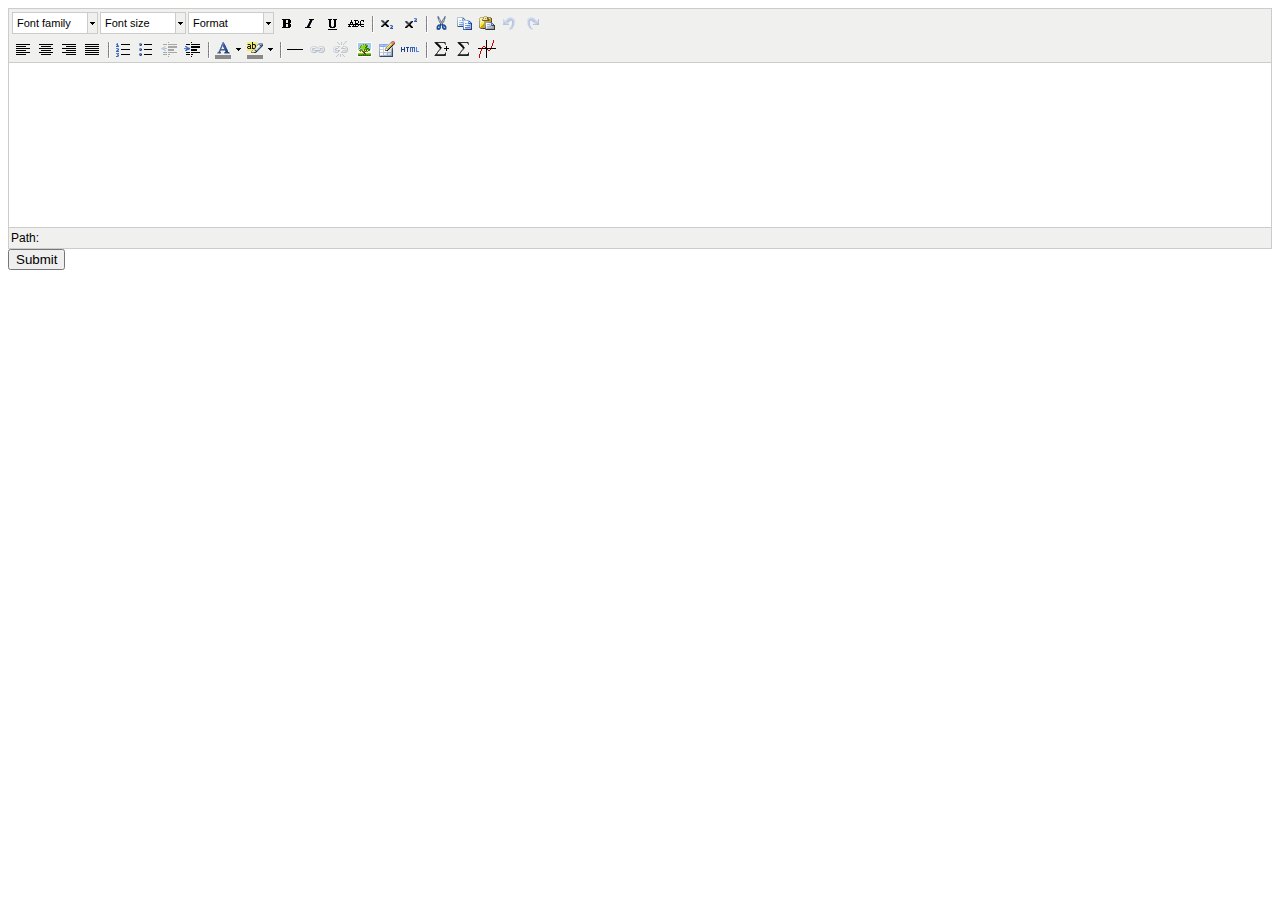
<file: index.html>
<!DOCTYPE html>
<html lang="en">
<head>
    <meta charset="UTF-8">
    <meta name="viewport" content="width=device-width, initial-scale=1.0">
    <title>CMS</title>
    <link rel="stylesheet" href="./css/style.css">
    <script type="text/javascript" src="jscripts/tiny_mce/tiny_mce.js"></script>
    
    <script type="text/javascript">
    tinyMCE.init({
        mode : "textareas",
        theme : "advanced",
        theme_advanced_buttons1 : "fontselect,fontsizeselect,formatselect,bold,italic,underline,strikethrough,separator,sub,sup,separator,cut,copy,paste,undo,redo",
        theme_advanced_buttons2 : "justifyleft,justifycenter,justifyright,justifyfull,separator,numlist,bullist,outdent,indent,separator,forecolor,backcolor,separator,hr,link,unlink,image,table,code,separator,asciimath,asciimathcharmap,asciisvg",
        theme_advanced_buttons3 : "",
        theme_advanced_fonts : "Arial=arial,helvetica,sans-serif,Courier New=courier new,courier,monospace,Georgia=georgia,times new roman,times,serif,Tahoma=tahoma,arial,helvetica,sans-serif,Times=times new roman,times,serif,Verdana=verdana,arial,helvetica,sans-serif",
        theme_advanced_toolbar_location : "top",
        theme_advanced_toolbar_align : "left",
        theme_advanced_statusbar_location : "bottom",
        plugins : 'safari,asciimath,asciisvg,table,inlinepopups',  	
            
        content_css : "css/content.css"
    });
    </script>

    <!-- <script src="https://cdn.tiny.cloud/1/j62paccar8zdrumbt2afcx41qykjie5lortvli0ij73tm8cr/tinymce/7/tinymce.min.js" referrerpolicy="origin"></script>
    <script>
      tinymce.init({
        selector: 'textarea',
        plugins: 'anchor autolink charmap codesample emoticons image link lists media searchreplace table visualblocks wordcount checklist mediaembed casechange export formatpainter pageembed linkchecker a11ychecker tinymcespellchecker permanentpen powerpaste advtable advcode editimage advtemplate ai mentions tinycomments tableofcontents footnotes mergetags autocorrect typography inlinecss markdown',
        toolbar: 'undo redo | blocks fontfamily fontsize | bold italic underline strikethrough | link image media table mergetags | addcomment showcomments | spellcheckdialog a11ycheck typography | align lineheight | checklist numlist bullist indent outdent | emoticons charmap | removeformat',
        tinycomments_mode: 'embedded',
        tinycomments_author: 'Author name',
        mergetags_list: [
          { value: 'First.Name', title: 'First Name' },
          { value: 'Email', title: 'Email' },
        ],
        ai_request: (request, respondWith) => respondWith.string(() => Promise.reject("See docs to implement AI Assistant")),
      });
    </script> -->
    <script type="text/javascript" src="js/script.js"></script>
</head>
<body>
    <form action="">
        <textarea id="elm1" name="elm1" rows="15" cols="80" style="width: 100%"></textarea>
        <button type="button" onclick="handleSubmit()">
            Submit
        </button>
    </form>

    <div class="contents"></div>
</body>
</html>
</file>
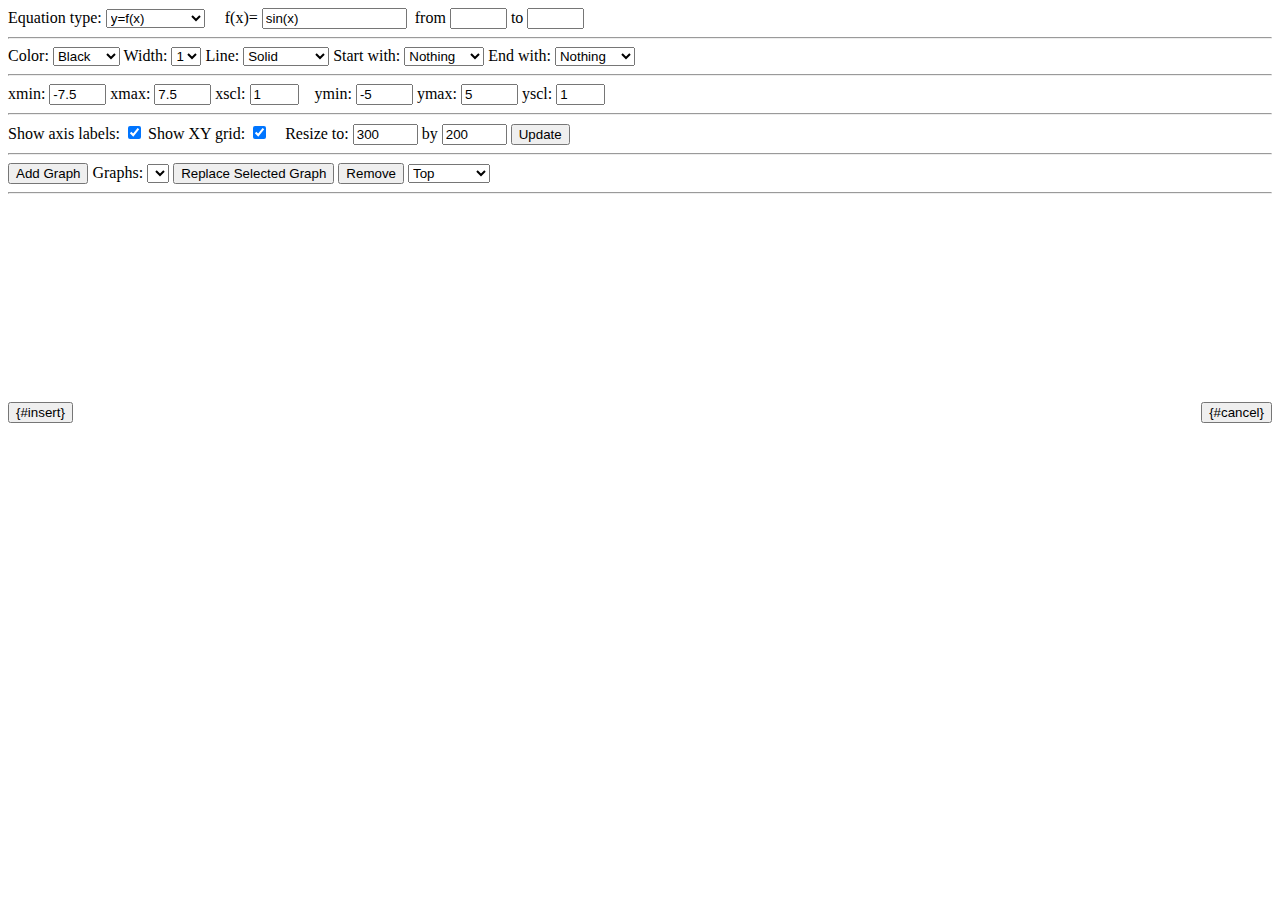
<file: jscripts/tiny_mce/plugins/asciisvg/asciisvgdlg.htm>
<!DOCTYPE html PUBLIC "-//W3C//DTD XHTML 1.0 Strict//EN" "http://www.w3.org/TR/xhtml1/DTD/xhtml1-strict.dtd">
<html xmlns="http://www.w3.org/1999/xhtml">
<head>
	<meta http-equiv="X-UA-Compatible" content="IE=7" />
	<title>Graph Editor</title>
	<script type="text/javascript" src="../../tiny_mce_popup.js"></script>
	<script type="text/javascript" src="js/ASCIIsvgPI.js"></script>
	<script type="text/javascript" src="js/asciisvgdlg.js"></script>
	</head>
<body>

<form onsubmit="AsciisvgDialog.insert();return false;" action="#">
	<div id="options">Equation type: <select id="eqntype" onchange="AsciisvgDialog.changetype()">
<option value="func">y=f(x)</option>
<option value="polar">r=f(t)</option>
<option value="param">x=f(t),y=g(t)</option>
<option value="slope">dy/dx = f(x,y)</option>
</select>
&nbsp;&nbsp;&nbsp;
<span id="eq1lbl">f(x)=</span> <input type="text" id="equation" size="15" value="sin(x)"/> <span id="eq2lbl"><i></i></span><span id="eq2"><i></i></span>
&nbsp;from <input type="text" id="xstart" size="4" value=""/> to <input type="text" id="xend" size="4" value=""/>
<HR>

Color: <Select id="gcolor">
	<option value="black">Black</option>
	<option value="red">Red</option>
	<option value="orange">Orange</option>
	<option value="yellow">Yellow</option>
	<option value="green">Green</option>
	<option value="blue">Blue</option>
	<option value="purple">Purple</option>
</select> 
Width: <Select id="strokewidth">
	<option value="1">1</option>
	<option value="2">2</option>
	<option value="3">3</option>
	<option value="4">4</option>
</select> 
Line: <Select id="strokedash">
	<option value="none">Solid</option>
	<option value="2">Dotted</option>
	<option value="5">Dashed</option>
	<option value="5 2">Tight Dash</option>
	<option value="7 3 2 3">Dash-Dot</option>
</select> 

Start with: <Select id="gstart">
	<option value="none">Nothing</option>
	<option value="arrow">Arrow</option>
	<option value="opendot">Open Dot</option>
	<option value="dot">Dot</option>
</select>
End with: <Select id="gend">
	<option value="none">Nothing</option>
	<option value="arrow">Arrow</option>
	<option value="opendot">Open Dot</option>
	<option value="dot">Dot</option>
</select> 
</div>
<HR>

xmin: <input type="text" id="xmin" size="4" value="-7.5" onChange='AsciisvgDialog.graphit()'/>
xmax: <input type="text" id="xmax" size="4" value="7.5" onChange='AsciisvgDialog.graphit()'/>
xscl: <input type="text" id="xscl" size="3" value="1" onChange='AsciisvgDialog.graphit()'/>
&nbsp;&nbsp;
ymin: <input type="text" id="ymin" size="4" value="-5" onChange='AsciisvgDialog.graphit()'/>
ymax: <input type="text" id="ymax" size="4" value="5" onChange='AsciisvgDialog.graphit()'/>
yscl: <input type="text" id="yscl" size="3" value="1" onChange='AsciisvgDialog.graphit()'/>
<HR>

Show axis labels: <input type="checkbox" id="labels" value="Show Labels" onClick='AsciisvgDialog.graphit()' CHECKED/>
Show XY grid: <input type="checkbox" id="grid" value="Show Grid" onClick='AsciisvgDialog.graphit()' CHECKED/>
&nbsp;&nbsp;
Resize to: <input type="text" id="gwidth" size="5" value="300"/> by <input type="text" id="gheight" size="5" value="200"/>
<input type="button" value="Update" onclick="AsciisvgDialog.graphit()"/>
<HR>

<input type="button" value="Add Graph" onclick="AsciisvgDialog.addgraph()"/>
Graphs: <select id="graphs" onchange="AsciisvgDialog.loadeqn()"></select>
<input type="button" value="Replace Selected Graph" onclick="AsciisvgDialog.replacegraph()"/>
<input type="button" value="Remove" onclick="AsciisvgDialog.removegraph()"/>
<select id="alignment" onchange="AsciisvgDialog.graphit()">
<option value="text-top">Top</option>
<option value="middle">Middle</option>
<option value="text-bottom">Bottom</option>
<option value="left">Float left</option>
<option value="right">Float right</option>
</select>

<hr/>
<div id="preview"><embed id="previewsvg" type="image/svg+xml" src="js/d.svg" style="width: 300px; height: 200px; vertical-align: middle; float: none;" sscr="-7.5,7.5,-5,5,1,1,1,1,1,300,200" /></div>

	
	<div class="mceActionPanel">
		<div style="float: left">
			<input type="button" id="insert" name="insert" value="{#insert}" onclick="AsciisvgDialog.insert();" />
		</div>

		<div style="float: right">
			<input type="button" id="cancel" name="cancel" value="{#cancel}" onclick="tinyMCEPopup.close();" />
		</div>
	</div>
</form>

</body>
</html>
</file>
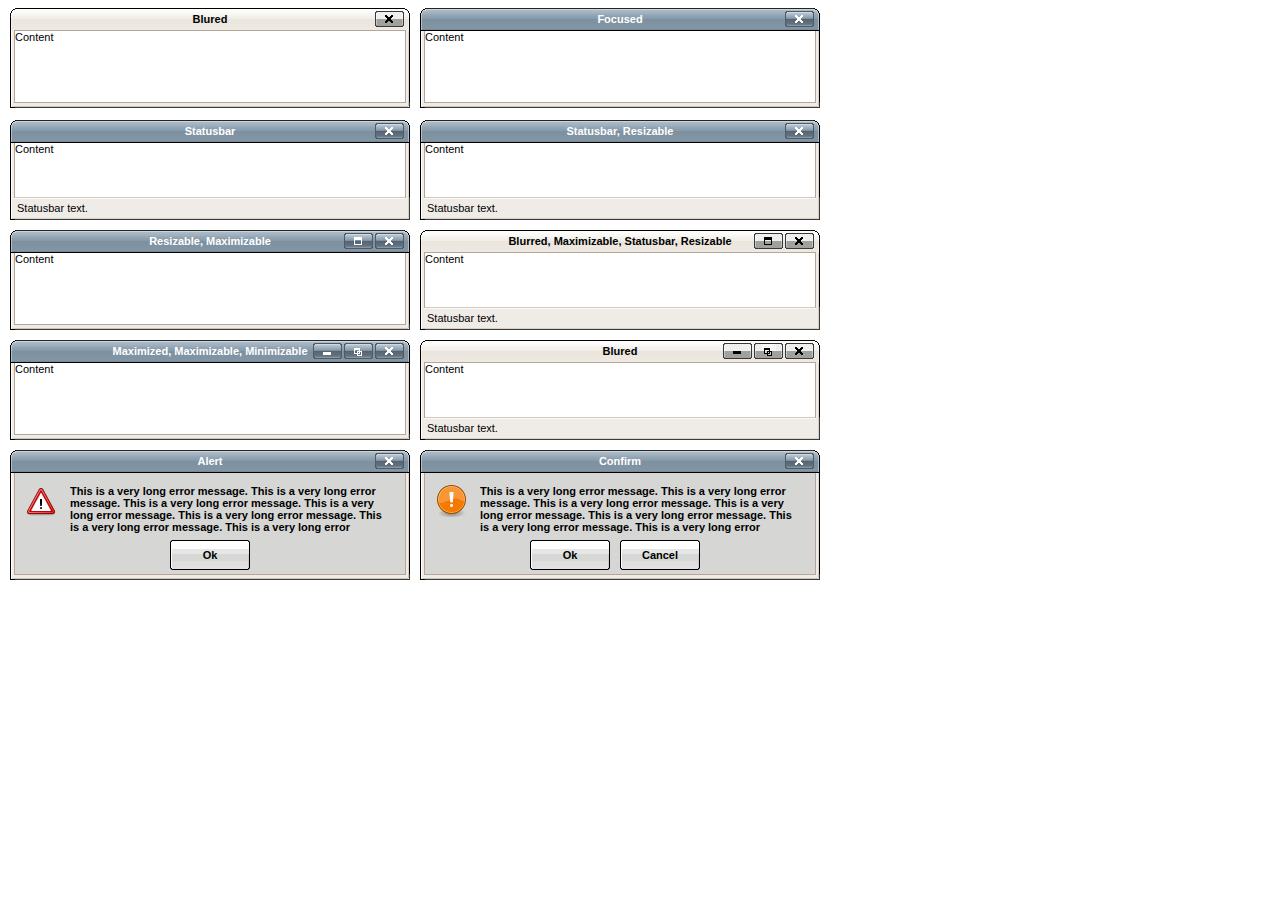
<file: jscripts/tiny_mce/plugins/inlinepopups/template.htm>
<!-- <!DOCTYPE html PUBLIC "-//W3C//DTD XHTML 1.0 Strict//EN" "http://www.w3.org/TR/xhtml1/DTD/xhtml1-strict.dtd"> -->
<html xmlns="http://www.w3.org/1999/xhtml">
<head>
<title>Template for dialogs</title>
<link rel="stylesheet" type="text/css" href="skins/clearlooks2/window.css" />
</head>
<body>

<div class="mceEditor">
	<div class="clearlooks2" style="width:400px; height:100px; left:10px;">
		<div class="mceWrapper">
			<div class="mceTop">
				<div class="mceLeft"></div>
				<div class="mceCenter"></div>
				<div class="mceRight"></div>
				<span>Blured</span>
			</div>

			<div class="mceMiddle">
				<div class="mceLeft"></div>
				<span>Content</span>
				<div class="mceRight"></div>
			</div>

			<div class="mceBottom">
				<div class="mceLeft"></div>
				<div class="mceCenter"></div>
				<div class="mceRight"></div>
				<span>Statusbar text.</span>
			</div>

			<a class="mceMove" href="#"></a>
			<a class="mceMin" href="#"></a>
			<a class="mceMax" href="#"></a>
			<a class="mceMed" href="#"></a>
			<a class="mceClose" href="#"></a>
			<a class="mceResize mceResizeN" href="#"></a>
			<a class="mceResize mceResizeS" href="#"></a>
			<a class="mceResize mceResizeW" href="#"></a>
			<a class="mceResize mceResizeE" href="#"></a>
			<a class="mceResize mceResizeNW" href="#"></a>
			<a class="mceResize mceResizeNE" href="#"></a>
			<a class="mceResize mceResizeSW" href="#"></a>
			<a class="mceResize mceResizeSE" href="#"></a>
		</div>
	</div>

	<div class="clearlooks2" style="width:400px; height:100px; left:420px;">
		<div class="mceWrapper mceMovable mceFocus">
			<div class="mceTop">
				<div class="mceLeft"></div>
				<div class="mceCenter"></div>
				<div class="mceRight"></div>
				<span>Focused</span>
			</div>

			<div class="mceMiddle">
				<div class="mceLeft"></div>
				<span>Content</span>
				<div class="mceRight"></div>
			</div>

			<div class="mceBottom">
				<div class="mceLeft"></div>
				<div class="mceCenter"></div>
				<div class="mceRight"></div>
				<span>Statusbar text.</span>
			</div>

			<a class="mceMove" href="#"></a>
			<a class="mceMin" href="#"></a>
			<a class="mceMax" href="#"></a>
			<a class="mceMed" href="#"></a>
			<a class="mceClose" href="#"></a>
			<a class="mceResize mceResizeN" href="#"></a>
			<a class="mceResize mceResizeS" href="#"></a>
			<a class="mceResize mceResizeW" href="#"></a>
			<a class="mceResize mceResizeE" href="#"></a>
			<a class="mceResize mceResizeNW" href="#"></a>
			<a class="mceResize mceResizeNE" href="#"></a>
			<a class="mceResize mceResizeSW" href="#"></a>
			<a class="mceResize mceResizeSE" href="#"></a>
		</div>
	</div>

	<div class="clearlooks2" style="width:400px; height:100px; left:10px; top:120px;">
		<div class="mceWrapper mceMovable mceFocus mceStatusbar">
			<div class="mceTop">
				<div class="mceLeft"></div>
				<div class="mceCenter"></div>
				<div class="mceRight"></div>
				<span>Statusbar</span>
			</div>

			<div class="mceMiddle">
				<div class="mceLeft"></div>
				<span>Content</span>
				<div class="mceRight"></div>
			</div>

			<div class="mceBottom">
				<div class="mceLeft"></div>
				<div class="mceCenter"></div>
				<div class="mceRight"></div>
				<span>Statusbar text.</span>
			</div>

			<a class="mceMove" href="#"></a>
			<a class="mceMin" href="#"></a>
			<a class="mceMax" href="#"></a>
			<a class="mceMed" href="#"></a>
			<a class="mceClose" href="#"></a>
			<a class="mceResize mceResizeN" href="#"></a>
			<a class="mceResize mceResizeS" href="#"></a>
			<a class="mceResize mceResizeW" href="#"></a>
			<a class="mceResize mceResizeE" href="#"></a>
			<a class="mceResize mceResizeNW" href="#"></a>
			<a class="mceResize mceResizeNE" href="#"></a>
			<a class="mceResize mceResizeSW" href="#"></a>
			<a class="mceResize mceResizeSE" href="#"></a>
		</div>
	</div>

	<div class="clearlooks2" style="width:400px; height:100px; left:420px; top:120px;">
		<div class="mceWrapper mceMovable mceFocus mceStatusbar mceResizable">
			<div class="mceTop">
				<div class="mceLeft"></div>
				<div class="mceCenter"></div>
				<div class="mceRight"></div>
				<span>Statusbar, Resizable</span>
			</div>

			<div class="mceMiddle">
				<div class="mceLeft"></div>
				<span>Content</span>
				<div class="mceRight"></div>
			</div>

			<div class="mceBottom">
				<div class="mceLeft"></div>
				<div class="mceCenter"></div>
				<div class="mceRight"></div>
				<span>Statusbar text.</span>
			</div>

			<a class="mceMove" href="#"></a>
			<a class="mceMin" href="#"></a>
			<a class="mceMax" href="#"></a>
			<a class="mceMed" href="#"></a>
			<a class="mceClose" href="#"></a>
			<a class="mceResize mceResizeN" href="#"></a>
			<a class="mceResize mceResizeS" href="#"></a>
			<a class="mceResize mceResizeW" href="#"></a>
			<a class="mceResize mceResizeE" href="#"></a>
			<a class="mceResize mceResizeNW" href="#"></a>
			<a class="mceResize mceResizeNE" href="#"></a>
			<a class="mceResize mceResizeSW" href="#"></a>
			<a class="mceResize mceResizeSE" href="#"></a>
		</div>
	</div>

	<div class="clearlooks2" style="width:400px; height:100px; left:10px; top:230px;">
		<div class="mceWrapper mceMovable mceFocus mceResizable mceMaximizable">
			<div class="mceTop">
				<div class="mceLeft"></div>
				<div class="mceCenter"></div>
				<div class="mceRight"></div>
				<span>Resizable, Maximizable</span>
			</div>

			<div class="mceMiddle">
				<div class="mceLeft"></div>
				<span>Content</span>
				<div class="mceRight"></div>
			</div>

			<div class="mceBottom">
				<div class="mceLeft"></div>
				<div class="mceCenter"></div>
				<div class="mceRight"></div>
				<span>Statusbar text.</span>
			</div>

			<a class="mceMove" href="#"></a>
			<a class="mceMin" href="#"></a>
			<a class="mceMax" href="#"></a>
			<a class="mceMed" href="#"></a>
			<a class="mceClose" href="#"></a>
			<a class="mceResize mceResizeN" href="#"></a>
			<a class="mceResize mceResizeS" href="#"></a>
			<a class="mceResize mceResizeW" href="#"></a>
			<a class="mceResize mceResizeE" href="#"></a>
			<a class="mceResize mceResizeNW" href="#"></a>
			<a class="mceResize mceResizeNE" href="#"></a>
			<a class="mceResize mceResizeSW" href="#"></a>
			<a class="mceResize mceResizeSE" href="#"></a>
		</div>
	</div>

	<div class="clearlooks2" style="width:400px; height:100px; left:420px; top:230px;">
		<div class="mceWrapper mceMovable mceStatusbar mceResizable mceMaximizable">
			<div class="mceTop">
				<div class="mceLeft"></div>
				<div class="mceCenter"></div>
				<div class="mceRight"></div>
				<span>Blurred, Maximizable, Statusbar, Resizable</span>
			</div>

			<div class="mceMiddle">
				<div class="mceLeft"></div>
				<span>Content</span>
				<div class="mceRight"></div>
			</div>

			<div class="mceBottom">
				<div class="mceLeft"></div>
				<div class="mceCenter"></div>
				<div class="mceRight"></div>
				<span>Statusbar text.</span>
			</div>

			<a class="mceMove" href="#"></a>
			<a class="mceMin" href="#"></a>
			<a class="mceMax" href="#"></a>
			<a class="mceMed" href="#"></a>
			<a class="mceClose" href="#"></a>
			<a class="mceResize mceResizeN" href="#"></a>
			<a class="mceResize mceResizeS" href="#"></a>
			<a class="mceResize mceResizeW" href="#"></a>
			<a class="mceResize mceResizeE" href="#"></a>
			<a class="mceResize mceResizeNW" href="#"></a>
			<a class="mceResize mceResizeNE" href="#"></a>
			<a class="mceResize mceResizeSW" href="#"></a>
			<a class="mceResize mceResizeSE" href="#"></a>
		</div>
	</div>

	<div class="clearlooks2" style="width:400px; height:100px; left:10px; top:340px;">
		<div class="mceWrapper mceMovable mceFocus mceResizable mceMaximized mceMinimizable mceMaximizable">
			<div class="mceTop">
				<div class="mceLeft"></div>
				<div class="mceCenter"></div>
				<div class="mceRight"></div>
				<span>Maximized, Maximizable, Minimizable</span>
			</div>

			<div class="mceMiddle">
				<div class="mceLeft"></div>
				<span>Content</span>
				<div class="mceRight"></div>
			</div>

			<div class="mceBottom">
				<div class="mceLeft"></div>
				<div class="mceCenter"></div>
				<div class="mceRight"></div>
				<span>Statusbar text.</span>
			</div>

			<a class="mceMove" href="#"></a>
			<a class="mceMin" href="#"></a>
			<a class="mceMax" href="#"></a>
			<a class="mceMed" href="#"></a>
			<a class="mceClose" href="#"></a>
			<a class="mceResize mceResizeN" href="#"></a>
			<a class="mceResize mceResizeS" href="#"></a>
			<a class="mceResize mceResizeW" href="#"></a>
			<a class="mceResize mceResizeE" href="#"></a>
			<a class="mceResize mceResizeNW" href="#"></a>
			<a class="mceResize mceResizeNE" href="#"></a>
			<a class="mceResize mceResizeSW" href="#"></a>
			<a class="mceResize mceResizeSE" href="#"></a>
		</div>
	</div>

	<div class="clearlooks2" style="width:400px; height:100px; left:420px; top:340px;">
		<div class="mceWrapper mceMovable mceStatusbar mceResizable mceMaximized mceMinimizable mceMaximizable">
			<div class="mceTop">
				<div class="mceLeft"></div>
				<div class="mceCenter"></div>
				<div class="mceRight"></div>
				<span>Blured</span>
			</div>

			<div class="mceMiddle">
				<div class="mceLeft"></div>
				<span>Content</span>
				<div class="mceRight"></div>
			</div>

			<div class="mceBottom">
				<div class="mceLeft"></div>
				<div class="mceCenter"></div>
				<div class="mceRight"></div>
				<span>Statusbar text.</span>
			</div>

			<a class="mceMove" href="#"></a>
			<a class="mceMin" href="#"></a>
			<a class="mceMax" href="#"></a>
			<a class="mceMed" href="#"></a>
			<a class="mceClose" href="#"></a>
			<a class="mceResize mceResizeN" href="#"></a>
			<a class="mceResize mceResizeS" href="#"></a>
			<a class="mceResize mceResizeW" href="#"></a>
			<a class="mceResize mceResizeE" href="#"></a>
			<a class="mceResize mceResizeNW" href="#"></a>
			<a class="mceResize mceResizeNE" href="#"></a>
			<a class="mceResize mceResizeSW" href="#"></a>
			<a class="mceResize mceResizeSE" href="#"></a>
		</div>
	</div>

	<div class="clearlooks2" style="width:400px; height:130px; left:10px; top:450px;">
		<div class="mceWrapper mceMovable mceFocus mceModal mceAlert">
			<div class="mceTop">
				<div class="mceLeft"></div>
				<div class="mceCenter"></div>
				<div class="mceRight"></div>
				<span>Alert</span>
			</div>

			<div class="mceMiddle">
				<div class="mceLeft"></div>
				<span>
					This is a very long error message. This is a very long error message.
					This is a very long error message. This is a very long error message.
					This is a very long error message. This is a very long error message.
					This is a very long error message. This is a very long error message.
					This is a very long error message. This is a very long error message.
					This is a very long error message. This is a very long error message.
				</span>
				<div class="mceRight"></div>
				<div class="mceIcon"></div>
			</div>

			<div class="mceBottom">
				<div class="mceLeft"></div>
				<div class="mceCenter"></div>
				<div class="mceRight"></div>
			</div>

			<a class="mceMove" href="#"></a>
			<a class="mceButton mceOk" href="#">Ok</a>
			<a class="mceClose" href="#"></a>
		</div>
	</div>

	<div class="clearlooks2" style="width:400px; height:130px; left:420px; top:450px;">
		<div class="mceWrapper mceMovable mceFocus mceModal mceConfirm">
			<div class="mceTop">
				<div class="mceLeft"></div>
				<div class="mceCenter"></div>
				<div class="mceRight"></div>
				<span>Confirm</span>
			</div>

			<div class="mceMiddle">
				<div class="mceLeft"></div>
				<span>
					This is a very long error message. This is a very long error message.
					This is a very long error message. This is a very long error message.
					This is a very long error message. This is a very long error message.
					This is a very long error message. This is a very long error message.
					This is a very long error message. This is a very long error message.
					This is a very long error message. This is a very long error message.
					</span>
				<div class="mceRight"></div>
				<div class="mceIcon"></div>
			</div>

			<div class="mceBottom">
				<div class="mceLeft"></div>
				<div class="mceCenter"></div>
				<div class="mceRight"></div>
			</div>

			<a class="mceMove" href="#"></a>
			<a class="mceButton mceOk" href="#">Ok</a>
			<a class="mceButton mceCancel" href="#">Cancel</a>
			<a class="mceClose" href="#"></a>
		</div>
	</div>
</div>

</body>
</html>
</file>
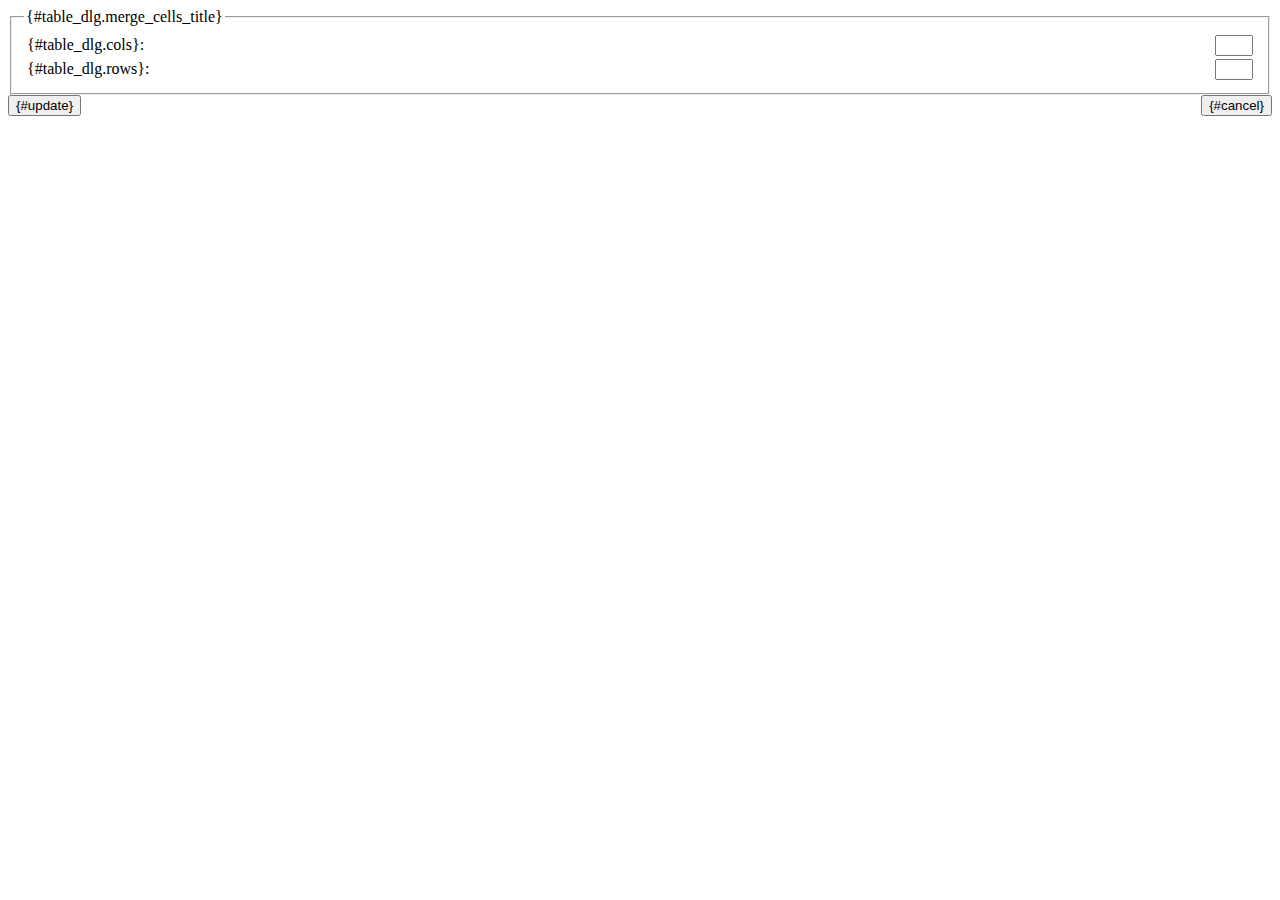
<file: jscripts/tiny_mce/plugins/table/merge_cells.htm>
<!DOCTYPE html PUBLIC "-//W3C//DTD XHTML 1.0 Strict//EN" "http://www.w3.org/TR/xhtml1/DTD/xhtml1-strict.dtd">
<html xmlns="http://www.w3.org/1999/xhtml">
<head>
	<title>{#table_dlg.merge_cells_title}</title>
	<script type="text/javascript" src="../../tiny_mce_popup.js"></script>
	<script type="text/javascript" src="../../utils/mctabs.js"></script>
	<script type="text/javascript" src="../../utils/validate.js"></script>
	<script type="text/javascript" src="js/merge_cells.js"></script>
</head>
<body style="margin: 8px">
<form onsubmit="mergeCells();return false;" action="#">
	<fieldset>
		<legend>{#table_dlg.merge_cells_title}</legend>
		  <table border="0" cellpadding="0" cellspacing="3" width="100%">
			  <tr>
				<td>{#table_dlg.cols}:</td>
				<td align="right"><input type="text" name="numcols" value="" class="number min1 mceFocus" style="width: 30px" /></td>
			  </tr>
			  <tr>
				<td>{#table_dlg.rows}:</td>
				<td align="right"><input type="text" name="numrows" value="" class="number min1" style="width: 30px" /></td>
			  </tr>
		  </table>
	</fieldset>

	<div class="mceActionPanel">
		<div style="float: left">
			<input type="submit" id="insert" name="insert" value="{#update}" />
		</div>

		<div style="float: right">
			<input type="button" id="cancel" name="cancel" value="{#cancel}" onclick="tinyMCEPopup.close();" />
		</div>
	</div>
</form>
</body>
</html>
</file>
<file: css/style.css>
.contents{
    display: grid;
    grid-template-columns: repeat(4, minmax(0, 1fr));
    grid-gap: 20px;
    margin: 20px 0;
}

.contents > a{
    display: flex;
    align-items: center;
    justify-content: center;
    border-radius: 4px;
    width: 100%;
    height: 200px;
    border: 1px solid #cecece;
    text-decoration: none;
}

.contents p{
    color: #333;

}
</file>
<file: jscripts/tiny_mce/plugins/inlinepopups/skins/clearlooks2/window.css>
/* Clearlooks 2 */

/* Reset */
.clearlooks2, .clearlooks2 div, .clearlooks2 span, .clearlooks2 a {vertical-align:baseline; text-align:left; position:absolute; border:0; padding:0; margin:0; background:transparent; font-family:Arial,Verdana; font-size:11px; color:#000; text-decoration:none; font-weight:normal; width:auto; height:auto; overflow:hidden; display:block}

/* General */
.clearlooks2 {position:absolute; direction:ltr}
.clearlooks2 .mceWrapper {position:static}
.mceEventBlocker {position:fixed; left:0; top:0; background:url(img/horizontal.gif) no-repeat 0 -75px; width:100%; height:100%}
.clearlooks2 .mcePlaceHolder {border:1px solid #000; background:#888; top:0; left:0; opacity:0.5; -ms-filter:'alpha(opacity=50)'; filter:alpha(opacity=50)}
.clearlooks2_modalBlocker {position:fixed; left:0; top:0; width:100%; height:100%; background:#FFF; opacity:0.6; -ms-filter:'alpha(opacity=60)'; filter:alpha(opacity=60); display:none}

/* Top */
.clearlooks2 .mceTop, .clearlooks2 .mceTop div {top:0; width:100%; height:23px}
.clearlooks2 .mceTop .mceLeft {width:6px; background:url(img/corners.gif)}
.clearlooks2 .mceTop .mceCenter {right:6px; width:100%; height:23px; background:url(img/horizontal.gif) 12px 0; clip:rect(auto auto auto 12px)}
.clearlooks2 .mceTop .mceRight {right:0; width:6px; height:23px; background:url(img/corners.gif) -12px 0}
.clearlooks2 .mceTop span {width:100%; text-align:center; vertical-align:middle; line-height:23px; font-weight:bold}
.clearlooks2 .mceFocus .mceTop .mceLeft {background:url(img/corners.gif) -6px 0}
.clearlooks2 .mceFocus .mceTop .mceCenter {background:url(img/horizontal.gif) 0 -23px}
.clearlooks2 .mceFocus .mceTop .mceRight {background:url(img/corners.gif) -18px 0}
.clearlooks2 .mceFocus .mceTop span {color:#FFF}

/* Middle */
.clearlooks2 .mceMiddle, .clearlooks2 .mceMiddle div {top:0}
.clearlooks2 .mceMiddle {width:100%; height:100%; clip:rect(23px auto auto auto)}
.clearlooks2 .mceMiddle .mceLeft {left:0; width:5px; height:100%; background:url(img/vertical.gif) -5px 0}
.clearlooks2 .mceMiddle span {top:23px; left:5px; width:100%; height:100%; background:#FFF}
.clearlooks2 .mceMiddle .mceRight {right:0; width:5px; height:100%; background:url(img/vertical.gif)}

/* Bottom */
.clearlooks2 .mceBottom, .clearlooks2 .mceBottom div {height:6px}
.clearlooks2 .mceBottom {left:0; bottom:0; width:100%}
.clearlooks2 .mceBottom div {top:0}
.clearlooks2 .mceBottom .mceLeft {left:0; width:5px; background:url(img/corners.gif) -34px -6px}
.clearlooks2 .mceBottom .mceCenter {left:5px; width:100%; background:url(img/horizontal.gif) 0 -46px}
.clearlooks2 .mceBottom .mceRight {right:0; width:5px; background: url(img/corners.gif) -34px 0}
.clearlooks2 .mceBottom span {display:none}
.clearlooks2 .mceStatusbar .mceBottom, .clearlooks2 .mceStatusbar .mceBottom div {height:23px}
.clearlooks2 .mceStatusbar .mceBottom .mceLeft {background:url(img/corners.gif) -29px 0}
.clearlooks2 .mceStatusbar .mceBottom .mceCenter {background:url(img/horizontal.gif) 0 -52px}
.clearlooks2 .mceStatusbar .mceBottom .mceRight {background:url(img/corners.gif) -24px 0}
.clearlooks2 .mceStatusbar .mceBottom span {display:block; left:7px; font-family:Arial, Verdana; font-size:11px; line-height:23px}

/* Actions */
.clearlooks2 a {width:29px; height:16px; top:3px;}
.clearlooks2 .mceClose {right:6px; background:url(img/buttons.gif) -87px 0}
.clearlooks2 .mceMin {display:none; right:68px; background:url(img/buttons.gif) 0 0}
.clearlooks2 .mceMed {display:none; right:37px; background:url(img/buttons.gif) -29px 0}
.clearlooks2 .mceMax {display:none; right:37px; background:url(img/buttons.gif) -58px 0}
.clearlooks2 .mceMove {display:none;width:100%;cursor:move;background:url(img/corners.gif) no-repeat -100px -100px}
.clearlooks2 .mceMovable .mceMove {display:block}
.clearlooks2 .mceFocus .mceClose {right:6px; background:url(img/buttons.gif) -87px -16px}
.clearlooks2 .mceFocus .mceMin {right:68px; background:url(img/buttons.gif) 0 -16px}
.clearlooks2 .mceFocus .mceMed {right:37px; background:url(img/buttons.gif) -29px -16px}
.clearlooks2 .mceFocus .mceMax {right:37px; background:url(img/buttons.gif) -58px -16px}
.clearlooks2 .mceFocus .mceClose:hover {right:6px; background:url(img/buttons.gif) -87px -32px}
.clearlooks2 .mceFocus .mceClose:hover {right:6px; background:url(img/buttons.gif) -87px -32px}
.clearlooks2 .mceFocus .mceMin:hover {right:68px; background:url(img/buttons.gif) 0 -32px}
.clearlooks2 .mceFocus .mceMed:hover {right:37px; background:url(img/buttons.gif) -29px -32px}
.clearlooks2 .mceFocus .mceMax:hover {right:37px; background:url(img/buttons.gif) -58px -32px}

/* Resize */
.clearlooks2 .mceResize {top:auto; left:auto; display:none; width:5px; height:5px; background:url(img/horizontal.gif) no-repeat 0 -75px}
.clearlooks2 .mceResizable .mceResize {display:block}
.clearlooks2 .mceResizable .mceMin, .clearlooks2 .mceMax {display:none}
.clearlooks2 .mceMinimizable .mceMin {display:block}
.clearlooks2 .mceMaximizable .mceMax {display:block}
.clearlooks2 .mceMaximized .mceMed {display:block}
.clearlooks2 .mceMaximized .mceMax {display:none}
.clearlooks2 a.mceResizeN {top:0; left:0; width:100%; cursor:n-resize}
.clearlooks2 a.mceResizeNW {top:0; left:0; cursor:nw-resize}
.clearlooks2 a.mceResizeNE {top:0; right:0; cursor:ne-resize}
.clearlooks2 a.mceResizeW {top:0; left:0; height:100%; cursor:w-resize;}
.clearlooks2 a.mceResizeE {top:0; right:0; height:100%; cursor:e-resize}
.clearlooks2 a.mceResizeS {bottom:0; left:0; width:100%; cursor:s-resize}
.clearlooks2 a.mceResizeSW {bottom:0; left:0; cursor:sw-resize}
.clearlooks2 a.mceResizeSE {bottom:0; right:0; cursor:se-resize}

/* Alert/Confirm */
.clearlooks2 .mceButton {font-weight:bold; bottom:10px; width:80px; height:30px; background:url(img/button.gif); line-height:30px; vertical-align:middle; text-align:center; outline:0}
.clearlooks2 .mceMiddle .mceIcon {left:15px; top:35px; width:32px; height:32px}
.clearlooks2 .mceAlert .mceMiddle span, .clearlooks2 .mceConfirm .mceMiddle span {background:transparent;left:60px; top:35px; width:320px; height:50px; font-weight:bold; overflow:auto; white-space:normal}
.clearlooks2 a:hover {font-weight:bold;}
.clearlooks2 .mceAlert .mceMiddle, .clearlooks2 .mceConfirm .mceMiddle {background:#D6D7D5}
.clearlooks2 .mceAlert .mceOk {left:50%; top:auto; margin-left: -40px}
.clearlooks2 .mceAlert .mceIcon {background:url(img/alert.gif)}
.clearlooks2 .mceConfirm .mceOk {left:50%; top:auto; margin-left: -90px}
.clearlooks2 .mceConfirm .mceCancel {left:50%; top:auto}
.clearlooks2 .mceConfirm .mceIcon {background:url(img/confirm.gif)}
</file>
